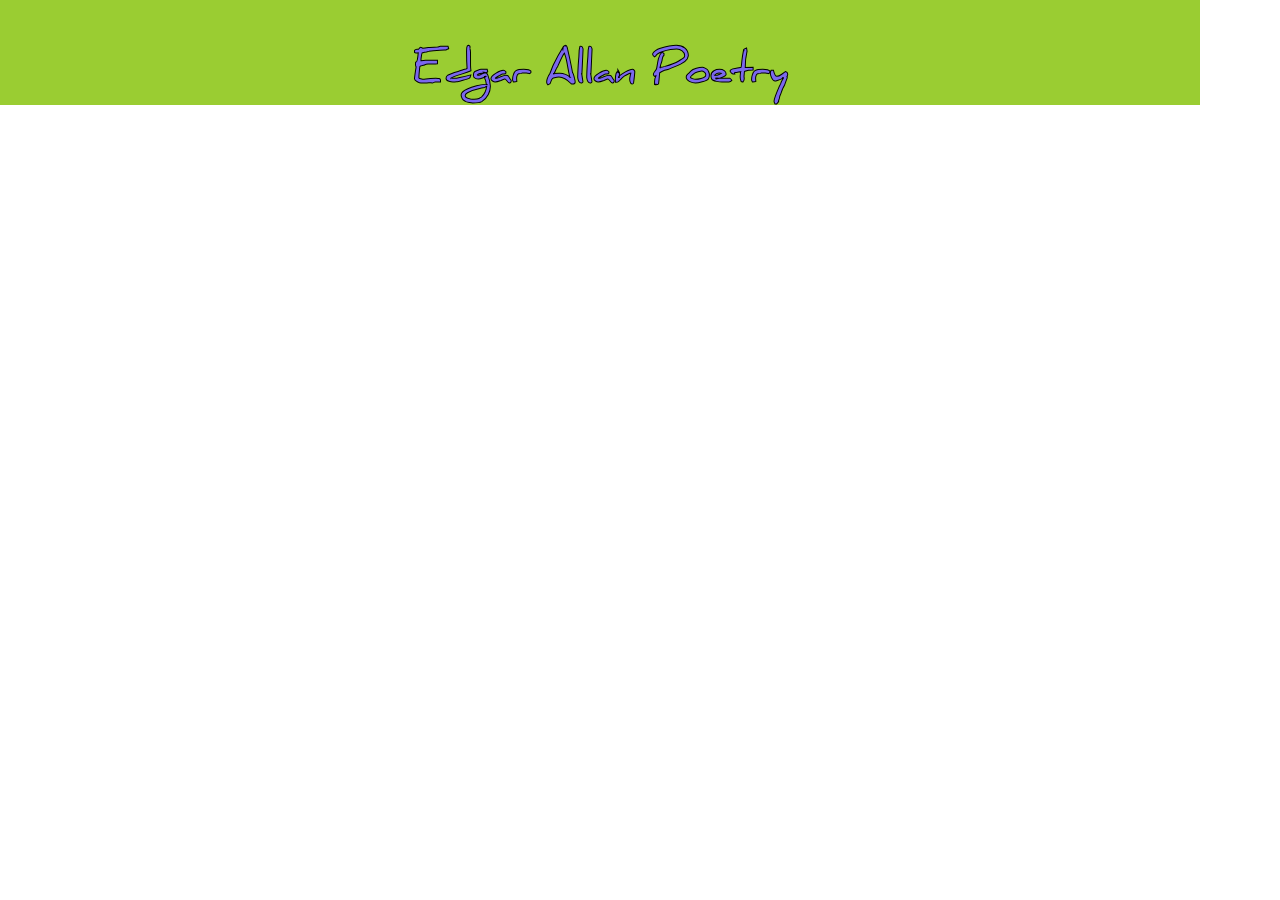
<file: index.html>
<!DOCTYPE html>

<html>

	<head>
		<title>JQuery Picture Viewer with Timer</title>
		<link rel="stylesheet" type="text/css" href="css/styles.css">

		<script src="https://ajax.googleapis.com/ajax/libs/jquery/2.2.2/jquery.min.js"></script>

	</head>

	<body>
		<h1></h1>
		<div class="pictureContainer">
			
		</div>

		<script type="text/javascript" src="javascript/script.js"></script>
	</body>

</html>
</file>
<file: css/styles.css>
@font-face {
    font-family: deftone;
    src: url(../fonts/DEFTONE.ttf);
}

@font-face {
    font-family: barrio;
    src: url(../fonts/barrio.ttf);
}


@font-face {
    font-family: daniel;
    src: url(../fonts/daniel-regular.ttf);
}

body{
	width: 1200px;
	margin: 0;
	padding: 0;
}

h1 {
	margin: 0;
	/* font-family: deftone; */
	font-family: daniel;
	font-size: 40px;
	text-align: center;
	padding-top: 30px;
	background-color: yellowgreen;
	color: mediumslateblue;
	-webkit-text-stroke-width: 1px;
    -webkit-text-stroke-color: black;
}

.pictureContainer{
	font-family: barrio;
	font-size: 120px;
	color: white;
	-webkit-text-stroke-width: 1px;
    -webkit-text-stroke-color: yellow;
	margin: 0;
	padding:0;
	text-align: center;
	vertical-align: middle;
	width: 600px;
	height: 500px;
	line-height: 400px;
	margin-left: 300px;
	
}
</file>
